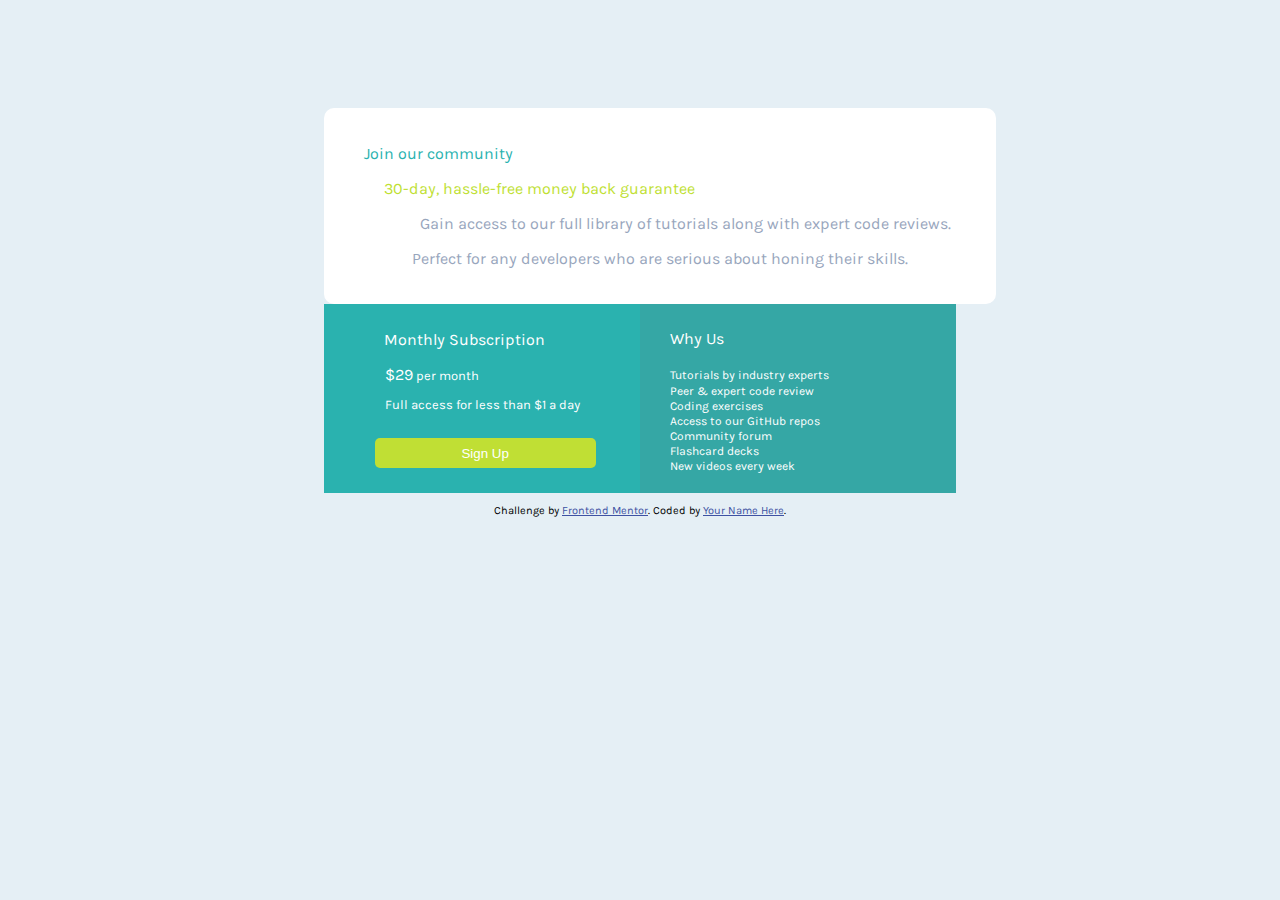
<file: index.html>
<!DOCTYPE html>
<html lang="en">

<head>
  <meta charset="UTF-8">
  <meta name="viewport" content="width=device-width, initial-scale=1.0"> <!-- displays site properly based on user's device -->

  <link rel="icon" type="image/png" sizes="32x32" href="./images/favicon-32x32.png">
  <link rel="stylesheet" type="text/css" href="single-price.css" >
  
  <title>Frontend Mentor | Single Price Grid Component</title>

  <!-- Feel free to remove these styles or customise in your own stylesheet 👍 -->
  <style>
    .attribution { font-size: 11px; text-align: center; }
    .attribution a { color: hsl(228, 45%, 44%); }
  </style>
</head>
<body>
  <div id="block">
  <p id="main-text">Join our community</p>

  <p id="second">30-day, hassle-free money back guarantee</p>
<div>
  <p id="third">Gain access to our full library of tutorials along with expert code reviews. 
   <p id="fourth">Perfect for any developers who are serious about honing their skills.</p></p></div>
  </div>
  <div id="block2"><p id="test">Monthly Subscription</p>

  <p id="big">&dollar;29<small> per month</small></p>

  <small>Full access for less than &dollar;1 a day</small>

  <button id="yellow">Sign Up</button>
  </div>
  <div id="block3">
  <p id="text2">Why Us</p>

  <small id="text3">Tutorials by industry experts
  <p class="text4">Peer &amp; expert code review</p>
  <p class="text4">Coding exercises</p>
  <p class="text4"> Access to our GitHub repos</p>
  <p class="text4"> Community forum</p>
  <p class="text4">Flashcard decks</p>
  <p id="text5">New videos every week</p></small>
  </div>
  <footer>
    <p class="attribution">
      Challenge by <a href="https://www.frontendmentor.io?ref=challenge" target="_blank">Frontend Mentor</a>. 
      Coded by <a href="#">Your Name Here</a>.
    </p></div>
  </footer>
</body>
</html>
</file>
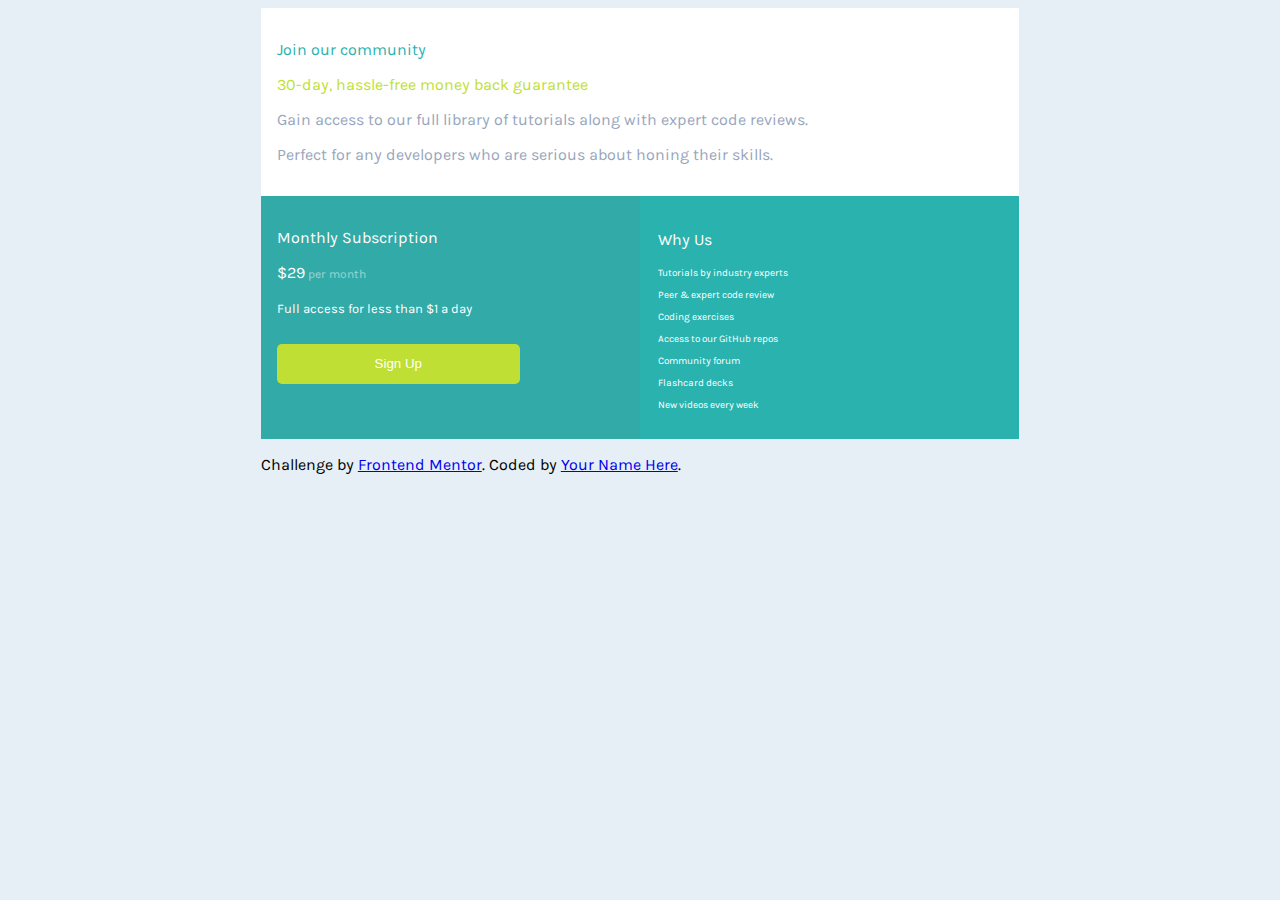
<file: grid.html>
<!DOCTYPE html>
	<html>
	<style>
		@font-face { 
font-family: 'Karla';
src: url('Karla-Regular.ttf')  format('truetype');
}
		body{
			background: hsl(204, 43%, 93%);
			vertical-align: middle;
			font-family: "Karla";

		}
		#body {
			display: grid;
			grid-template-columns: repeat(2,1fr);
			width: 60%;
			margin: 0 auto;
		}
		#block{
			background: white;
			padding: 1em;
			grid-column:1/3;
			justify-content:center;
		}
		#main-text{
			width: 62%;
		color: hsl(71, 73%, 54%);
		}
		#second{
		width: 62%;
		color: hsl(71, 73%, 54%);

		}
		#third{
		width:108%;
		color: hsl(218, 22%, 67%);

		}
		#fourth{
		width: 100%;
		color: hsl(218, 22%, 67%);
		}
		#block2{
			background: hsl(179, 55%, 43%);
			padding: 1em;
			color:white;

		}
		#block3{
			background: hsl(179, 62%, 43%);
			color:white;
			padding: 1.5em;
			font-size: 12px;
		}
		#text2{
			font-size: 16px;
		}
		#small{
			font-size: 12px;
			opacity: 50%;
		}
		#yellow{
		background:hsl(71, 73%, 54%);
		width: 70%;
		height: 40px;
		border-radius: 5px;
		border:0px;
		color:white;
		margin-top: 2em;

	}
	#main-text{
		color: hsl(179, 62%, 43%);
	}
	footer{
		grid-column:1/3;
	}
	</style>
	<body>
		<div id="body">
<div id="block">
  <p id="main-text">Join our community</p>

  <p id="second">30-day, hassle-free money back guarantee</p>
<div>
  <p id="third">Gain access to our full library of tutorials along with expert code reviews. 
   <p id="fourth">Perfect for any developers who are serious about honing their skills.</p></p></div>
  </div>
  <div  id="block2">
  <div>
  	<p id="test">Monthly Subscription</p>

  <p id="big">&dollar;29<small id="small"> per month</small></p>

  <small>Full access for less than &dollar;1 a day</small><br>

  <button id="yellow">Sign Up</button>
  </div>
  </div>
  <div id="block3">
  <p id="text2">Why Us</p>

  <small id="text3">Tutorials by industry experts
  <p class="text4">Peer &amp; expert code review</p>
  <p class="text4">Coding exercises</p>
  <p class="text4"> Access to our GitHub repos</p>
  <p class="text4"> Community forum</p>
  <p class="text4">Flashcard decks</p>
  <p id="text5">New videos every week</p></small>
  </div>

  <footer>
    <p class="attribution">
      Challenge by <a href="https://www.frontendmentor.io?ref=challenge" target="_blank">Frontend Mentor</a>. 
      Coded by <a href="#">Your Name Here</a>.
    </p></div>
</footer>
  </div>
	</body>

</html>
</file>
<file: single-price.css>
@font-face { 
font-family: 'Karla';
src: url('Karla-Regular.ttf')  format('truetype');
}
body{
	background: hsl(204, 43%, 93%);
	font-family: "Karla";
}
#block{
	background: white;
	text-align: center;
	font-size: 16px;
	width:50% ;
	margin-left: 25%;
	margin-top: 100px;
	border-radius:10px;
	padding: 20px;
	display: inline-block;
}
#main-text{
	width: 30%;
	color: hsl(179, 62%, 43%);
}
#second{
		width: 62%;
		color: hsl(71, 73%, 54%);

}
#third{
	width:108%;
	color: hsl(218, 22%, 67%);

}
#fourth{
	width: 100%;
	color: hsl(218, 22%, 67%);

}
#block2{
	background:hsl(179, 62%, 43%);
	display: inline-block;
	margin-left: 25%;
	width: 25%;
	color:white;
	padding-top:10px;
	text-align: center;

}
#block3{
	background:hsl(179, 52%, 43%);
	display: inline-block;
	margin-right:25%;
	width: 25%;
	float: right;
	color:white;
	padding-top:10px;



}
#big{
	margin-bottom: 10px;
	margin-right: 100px;
	

}
#yellow{
	background:hsl(71, 73%, 54%);
	width: 70%;
	height: 30px;
	border-radius: 5px;
	margin-left: 2%;
	text-align: center;
	vertical-align: middle;
	margin-bottom: 25px;
	border:0px;
	margin-top:25px;
	color:white;
}
#text2{
	margin-top:15px;
	margin-left: 30px;
	}
#text3{
	margin-top:15px;
	margin-left: 30px;
	font-size: 12px;
	margin-bottom:25px;
	}
.text4{
	margin-top:1px;
	margin-bottom:1px;
	margin-left: 30px;
	font-size: 12px;
}
#text5{
	margin-top:1px;
	margin-bottom:20px;
	margin-left: 30px;
	font-size: 12px;
}
#test{
	margin-right: 35px;
}
</file>
